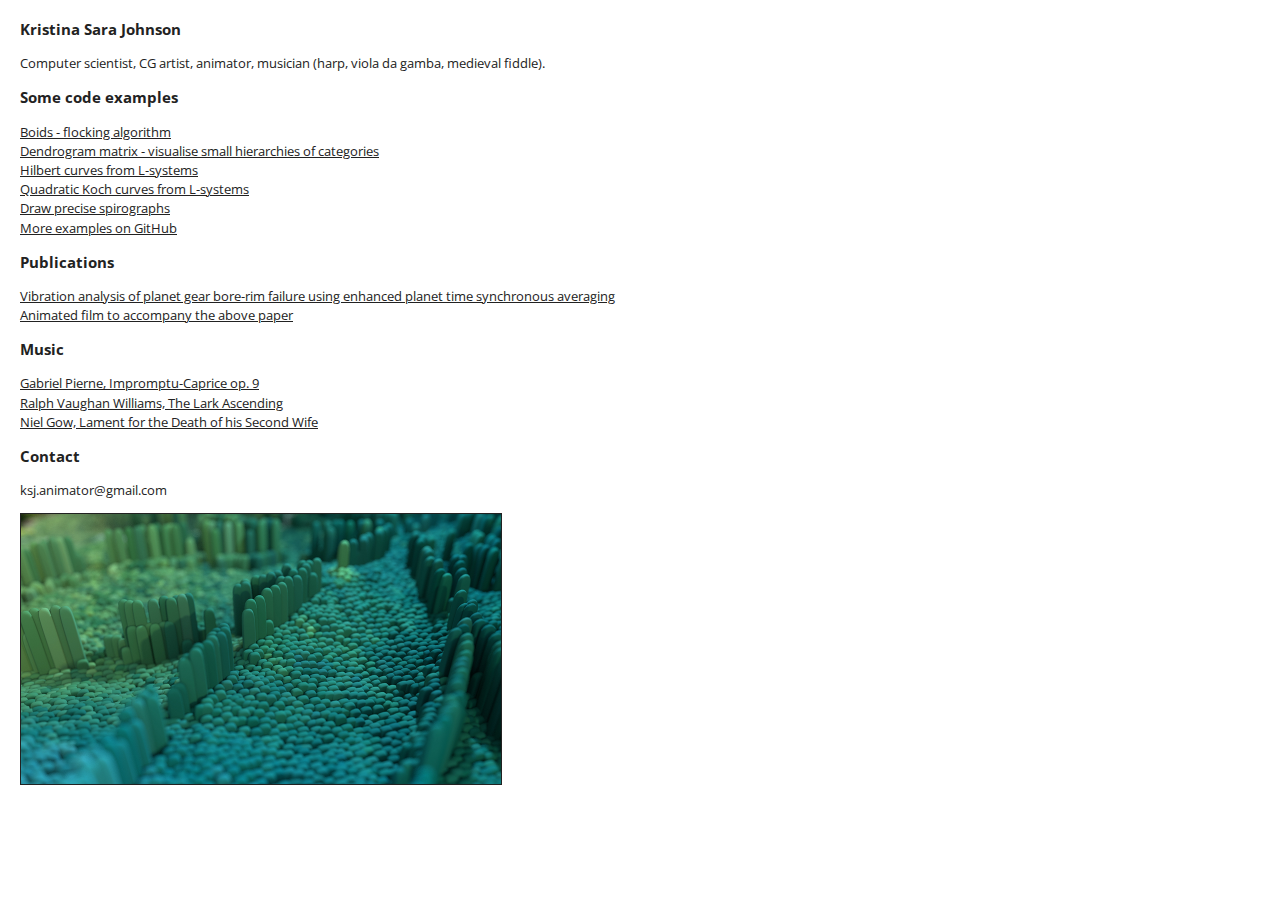
<file: index.html>
<!DOCTYPE html>
<html lang='en'>
<head>
	<link rel='stylesheet' href='harpninja.css'>
	<link rel='stylesheet' type='text/css' href='https://fonts.googleapis.com/css?family=Open+Sans'>
</head>
	<meta charset='UTF-8' />
	<meta name="keywords" content='computer science', 'music', 'generative art'/>
</head>

<body>
	<h3>Kristina Sara Johnson</h3>
	<p>
	Computer scientist, CG artist, animator, musician (harp, viola da gamba, medieval fiddle). 
	</p>
	<h3>Some code examples</h3>
	<a href='https://harpninja.github.io/boids/'>Boids - flocking algorithm</a><br />
	<a href='https://harpninja.github.io/dendrogram-matrix/'>Dendrogram matrix - visualise small hierarchies of categories</a> <br />
	<a href='https://harpninja.github.io/hilbert/'>Hilbert curves from L-systems</a> <br />
	<a href='https://harpninja.github.io/koch-quadratic/'>Quadratic Koch curves from L-systems</a> <br />
	<a href='https://harpninja.github.io/spirograph/'>Draw precise spirographs</a> <br />
	<a href='https://github.com/harpninja'>More examples on GitHub</a> <br />
	
	<h3>Publications</h3>
	<a href='https://www.sciencedirect.com/science/article/abs/pii/S1350630720314667?via%3Dihub#!'>
		Vibration analysis of planet gear bore-rim failure using enhanced planet time synchronous averaging</a> <br />
	<a href='https://www.youtube.com/watch?v=WOtgrefVnqo'>Animated film to accompany the above paper</a> <br />
	
	<h3>Music</h3>
	<a href='https://www.youtube.com/watch?v=Sjlh_VE7uG8'>Gabriel Pierne, Impromptu-Caprice op. 9</a> <br />
	<a href='https://www.youtube.com/watch?v=V_AGznSHJEs'>Ralph Vaughan Williams, The Lark Ascending</a> <br />	
	<a href='https://www.youtube.com/watch?v=KijW8uQ8d08'>Niel Gow, Lament for the Death of his Second Wife</a> <br />
	
	<h3>Contact</h3>
  	ksj.animator@gmail.com
	
	<p><img src='xgen_geo3_dof.jpg' width=480 height=270 alt='blue green field of sticks abstract generated image'></p>
</body>
</html>
</file>
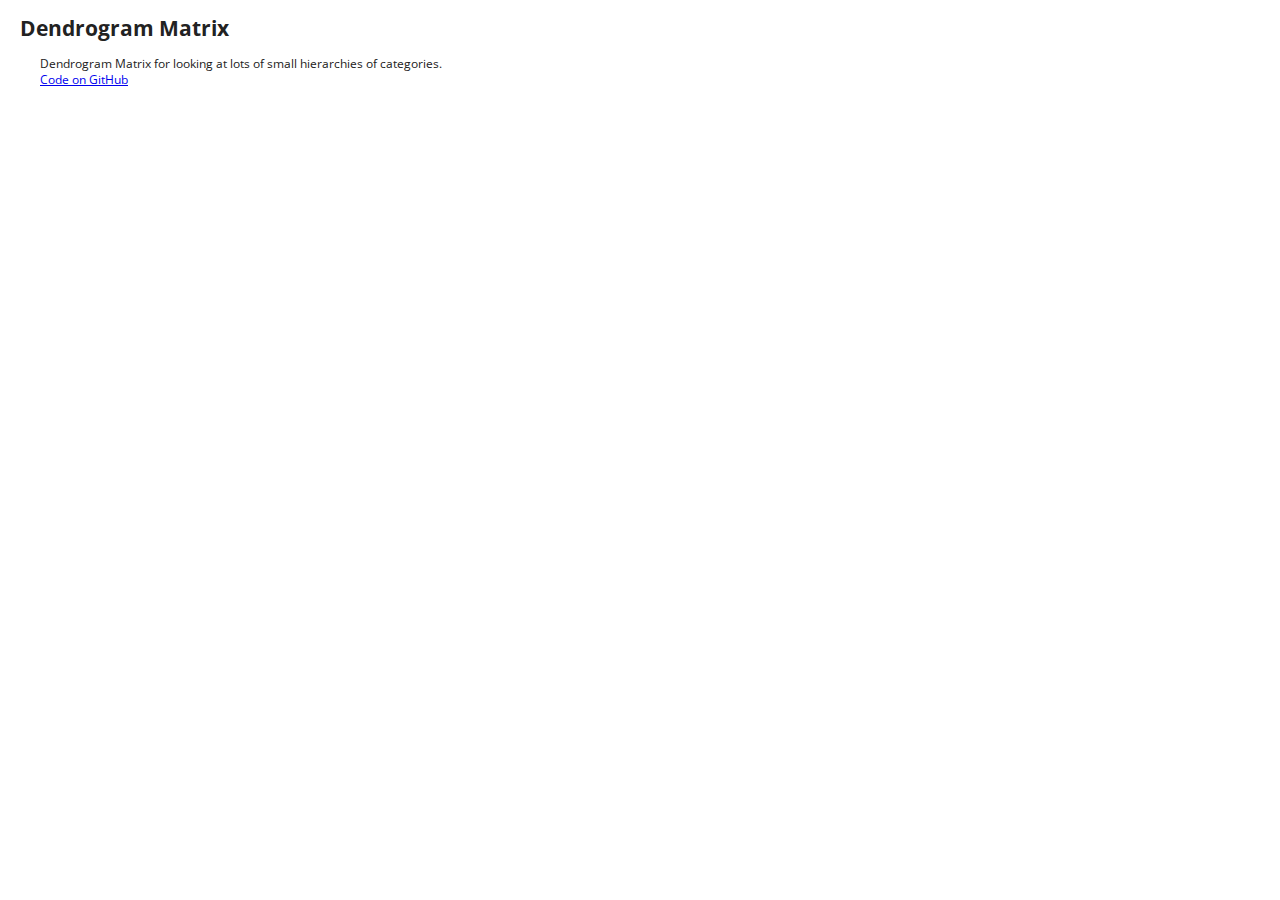
<file: dendrogram-matrix/index.html>
<!DOCTYPE html>
<html>
<meta http-equiv='Content-Type' content='text/html;charset=utf-8'/>
<link rel='stylesheet' type='text/css' href='https://fonts.googleapis.com/css?family=Open+Sans'>
<head>
	<style>
			body {
				font-family: 'Open Sans', sans-serif;
				font-size: 8pt;
				line-height: 12pt;
				background: #ffffff;
				color: #222222;
				margin: 20px;
			}

			h1, h2, h3, h4, h5, h6 {
				font-family: 'Open Sans', sans-serif;
			}

			.node circle {
			  fill: #999;
			}

			.node--internal circle {
			  fill: #555;
			}

			.node--internal text {
			  text-shadow: 0 1px 0 #fff, 0 -1px 0 #fff, 1px 0 0 #fff, -1px 0 0 #fff;
			}

			.link {
			  fill: none;
			  stroke: #555;
			  stroke-opacity: 0.4;
			  stroke-width: 1.5px;
			}
			.standard {
				font-family: 'Open Sans', sans-serif;
				font-size: 9pt;
				line-height: 12pt;
				background: #ffffff;
				color: #222222;
				margin: 20px;
			}
	</style>
</head>
<body>
	<h1>Dendrogram Matrix</h1>
	<div class='standard'>
	<p>Dendrogram Matrix for looking at lots of small hierarchies of categories. <br>
		<a href='https://github.com/harpninja/dendrogram-matrix'>Code on GitHub</a></p>
	</div>
<script src='https://d3js.org/d3.v4.min.js'></script>
<script>

d3.json("small_cat.json", function(error, treeData) {
  if (error) throw error;

	const margin = {top: 0, right: 0, bottom: 0, left: 60, offset: 20};
	const width = 300 - margin.left - margin.right;
	const height = 130 - margin.top - margin.bottom;

	const svg = d3.select("body").append("svg")
			.attr("width", 2100 + margin.left + margin.right)
			.attr("height", 8000 + margin.top + margin.bottom);

	const tree = d3.cluster()
	    .size([height, width - 120]);

	const stratify = d3.stratify()
	    .parentId(function(d) { return d.id.substring(0, d.id.lastIndexOf(".")); });

	let shift_left = margin.left;
	let shift_down = margin.top;
	for (let this_tree in treeData)
	{
			let g = svg.append("g")
					.attr("transform",
								"translate(" + shift_left + "," + shift_down + ")");

		  const root = d3.hierarchy(treeData[this_tree]);
		  tree(root);

		  const link = g.selectAll(".link")
		      .data(root.descendants().slice(1))
		    .enter().append("path")
		      .attr("class", "link")
		      .attr("d", function(d) {
		        return "M" + d.y + "," + d.x
		            + "C" + (d.parent.y + 40) + "," + d.x
		            + " " + (d.parent.y + 40) + "," + d.parent.x
		            + " " + d.parent.y + "," + d.parent.x;
		      });

		  const node = g.selectAll(".node")
		      .data(root.descendants())
		    .enter().append("g")
		      .attr("class", function(d) { return "node" + (d.children ? " node--internal" : " node--leaf"); })
		      .attr("transform", function(d) {
		        return "translate(" + d.y + "," + d.x + ")";
		      })

		  node.append("circle")
		      .attr("r", 2.5);

		  node.append("text")
		      .attr("dy", 3)
		      .attr("x", function(d) { return d.children ? -8 : 8; })
		      .style("text-anchor", function(d) { return d.children ? "end" : "start"; })
		      .text(function(d) {
		        return d.data.name;
		      });

		 shift_left = shift_left + width + margin.offset;
		 if (shift_left > 1200)
		 {
			 shift_left = margin.left;
			 shift_down = shift_down + height + margin.offset;
		 }
	}
});

</script>
</body>
</html>
</file>
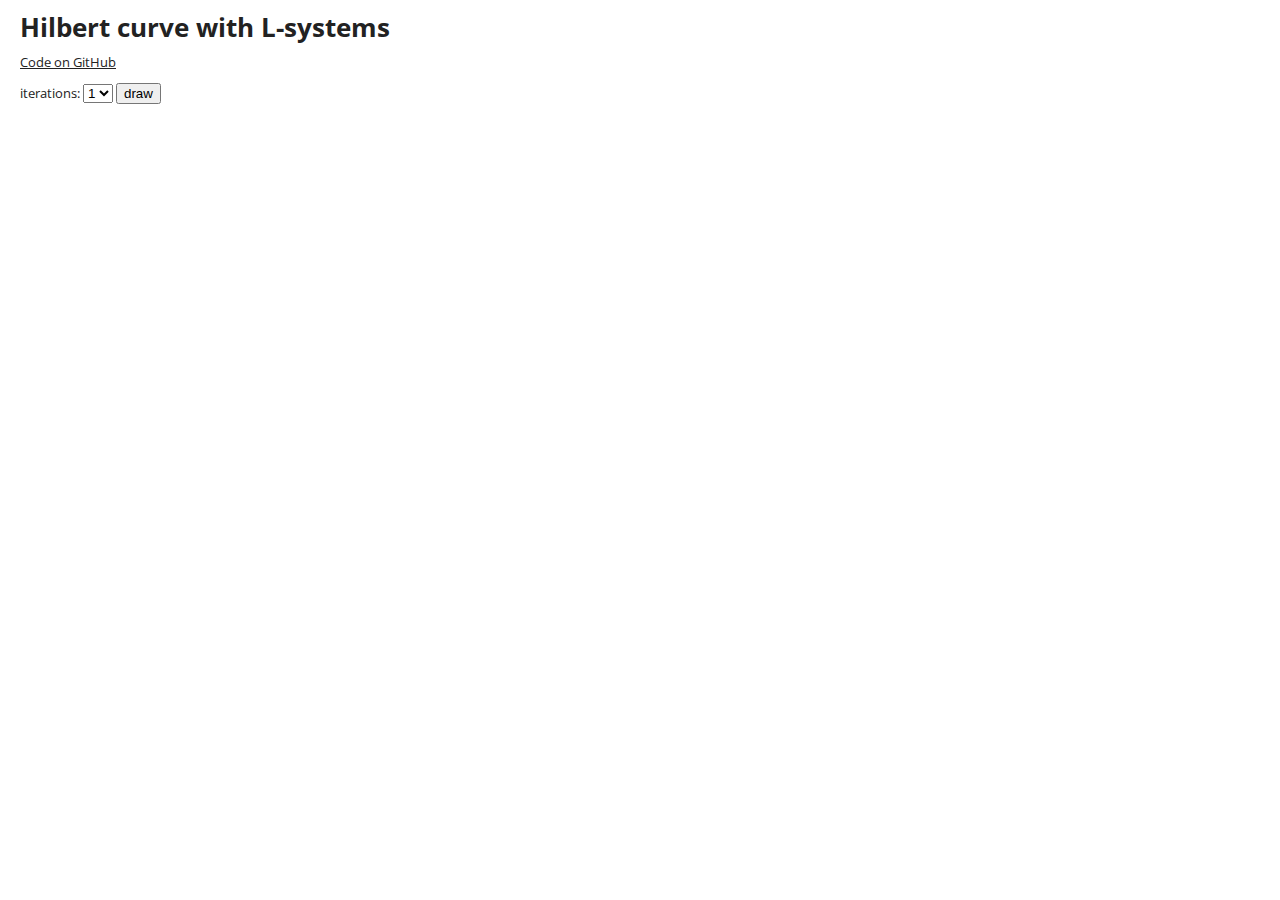
<file: hilbert/index.html>
<!DOCTYPE html>
<html lang='en'>
 	<head>
 		<meta http-equiv='Content-Type' content='text/html;charset=utf-8'/>
		<link rel='stylesheet' href='../d3.css'>
		<link rel='stylesheet' type='text/css' href='https://fonts.googleapis.com/css?family=Open+Sans'>

		<title>Hilbert Curve</title>
		<script src='https://d3js.org/d3.v4.min.js'></script>
 	</head>

 	<body>
	<h1>Hilbert curve with L-systems</h1>
	<p>
	<a href='https://github.com/harpninja/hilbert'>Code on GitHub</a>
	</p>
	<form>
	iterations: <select id='iterations'>
					<option value='1'>1</option>
					<option value='2'>2</option>
					<option value='3'>3</option>
					<option value='4'>4</option>
					<option value='5'>5</option>
					<option value='6'>6</option>
					<option value='7'>7</option>
					<option value='8'>8</option>
				</select>
	<button type='button' onclick='draw()'>draw</button>
	</form>

    <script>
    'use strict'
		const margin = {top: 20, right: 20, bottom: 20, left: 20}
		const width = 1064 - margin.left - margin.right
		const height = 1064 - margin.top - margin.bottom

		const line = d3.line()
				.x(function(d) { return d.x; })
				.y(function(d) { return d.y; })

		const svg = d3.select('body').append('svg')
			.attr('width', width + margin.left + margin.right)
			.attr('height', height + margin.top + margin.bottom)

		svg.append('rect')
		    .attr('width', '100%')
		    .attr('height', '100%')
		    .attr('fill', '#ffffff')

		/**
		 * draw!
		 * Draw a Hilbert curve
		 * Alphabet : A, B
		 * Constants : F + −
		 * Axiom : A
		 * Production rules:
		 * 		A → − B F + A F A + F B −
		 *		B → + A F − B F B − F A +
		 * Where:
		 * 		F is draw forward
		 * 		- is turn left 90 degrees
		 * 	 	+ is turn right 90 degrees
		 * 		A and B are ignored during drawing
		 * References:
		 *		The Algorithmic Beauty of Plants by Przemyslaw Prusinkiewicz and Aristid Lindenmayer
		 * 		https://en.wikipedia.org/wiki/Hilbert_curve
		 */
		function draw()
		{
			erase()
			const angle = 90
			const generators = {A: '+BF-AFA-FB+', B: '-AF+BFB+FA-'}		// to draw from top left hand corner of svg
			const axiom = 'A'
			let grammar = axiom
			const iterations = parseInt(document.getElementById('iterations').value)
			let distance = width/Math.pow(2, iterations)

			for (let i = 0; i < iterations; ++i)
			{
			    grammar = replaceToken(grammar, generators)
			}

			let path = svg.append('path')
				.attr('class', 'line')
				.attr('d', line(parseGrammar(grammar, angle, distance)))
		}

		/**
		 * replaceToken
		 * @param {string} grammar
		 * @param {string} generators
		 * @returns {string} new grammar where A and B are replaced with generator strings
		 */
		function replaceToken(grammar, generators)
		{
			let array = grammar.split('')
			for (let i = 0; i < array.length; i++)
			{
				if (array[i] == 'A')
					array[i] = generators.A
				if (array[i] == 'B')
					array[i] = generators.B
			}
			let str = array.toString()
			str = str.replace(/,/g, '')
			return str
		}

		/**
		 * parseGrammar
		 * @param {string} grammar
		 * @param {number} turning angle in degrees
		 * @param {number} line length
		 * @returns {array} array of line coordinate objects for drawing
		 */
		function parseGrammar(g, a, d)
		{
			let x = 0 + margin.left
			let y = 0 + margin.top

			let line_data = []
			let point_data = []
			let direction = ''
			line_data.push({x: x, y: y, i: 0, direction: direction})	// initialise line data object
			let c = g.replace(/A|B/g, '')
			c = c.split('')		// convert grammar string to array of chars

			for (let i = 0; i < c.length; i++)
			{
				switch (c[i]) {
					case '+':
						a = a + 90
						break
					case '-':
						a = a - 90
						break
					case 'F':
						if ((a == 0) || (a == 360))	// up
						{
							y = y - d
							direction = 'up'
						}
						else if ((a == 270) || (a == -90)) // left
						{
							x = x - d
							direction = 'left'
						}
						else if ((a == 90) || (a == -270))   // right
						{
							x = x + d
							direction = 'right'
						}
						else if ((a == 180) || (a == -180)) // down
						{
							y = y + d
							direction = 'down'
						}
						line_data.push({x: x, y: y, i: i, a: a, direction: direction})
						break
				}
				if ((a <= -360) || (a >= 360))
				{
					a = 0
				}
			}
			return line_data
		}

		/**
		 * erase
		 * Clear all paths.
		 */
		function erase()
		{
			d3.selectAll('path').remove()
		}
	</script>
  </body>
</html>
</file>
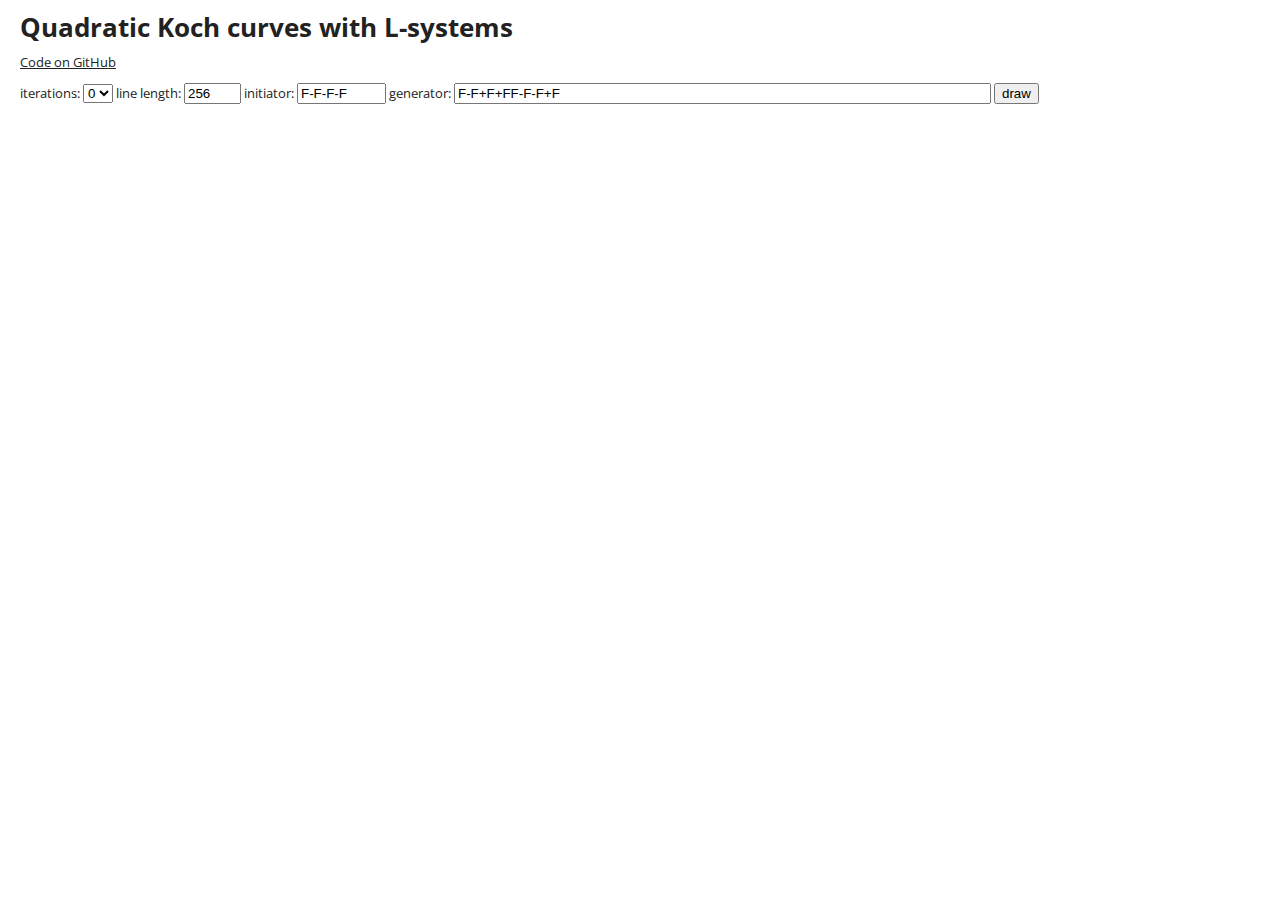
<file: koch-quadratic/index.html>
<!DOCTYPE html>
<html lang='en'>
 	<head>
 		<meta http-equiv='Content-Type' content='text/html;charset=utf-8'/>
    <link rel="stylesheet" href="../d3.css">
    <link rel='stylesheet' type='text/css' href='https://fonts.googleapis.com/css?family=Open+Sans'>

		<title>Koch Quadratic</title>
		<script src='https://d3js.org/d3.v4.min.js'></script>
 	</head>

 	<body>
	<h1>Quadratic Koch curves with L-systems</h1>
	<p>
	<a href='https://github.com/harpninja/koch-quadratic'>Code on GitHub</a>
	</p>
	<form>
	iterations: <select id='iterations'>
		 			<option value='0'>0</option>
					<option value='1'>1</option>
					<option value='2'>2</option>
					<option value='3'>3</option>
				</select>
	line length: <input type='text' id='line_length' size='4' value='256'>
	initiator: <input type='text' id='initiator' size='8' value='F-F-F-F'>
	generator: <input type='text' id='generator' size='64' value='F-F+F+FF-F-F+F'>
	<button type='button' onclick='draw()'>draw</button>
	</form>

    <script>
    'use strict'
		const margin = {top: 20, right: 20, bottom: 20, left: 20}
		const width = 1200 - margin.left - margin.right
		const height = 900 - margin.top - margin.bottom

		const line = d3.line()
				.x(function(d) { return d.x; })
				.y(function(d) { return d.y; })

		const svg = d3.select('body').append('svg')
			.attr('width', width + margin.left + margin.right)
			.attr('height', height + margin.top + margin.bottom)

		svg.append('rect')
		    .attr('width', '100%')
		    .attr('height', '100%')
		    .attr('fill', '#ffffff')

		/**
		 * draw
		 * Draw a curve.
		 * References:
		 * The Algorithmic Beauty of Plants by Przemyslaw Prusinkiewicz and Aristid Lindenmayer
		 */
		function draw()
		{
			erase()
			const angle = 90
			let iterations = parseInt(document.getElementById('iterations').value)
			let line_length = parseInt(document.getElementById('line_length').value)
			let initiator = document.getElementById('initiator').value
			let generator = document.getElementById('generator').value
			let grammar = ''


			if (iterations == 0)
			{
				grammar = initiator
				console.log('grammar 0 = ', grammar)
			}
			else if (iterations == 1)
			{
				grammar = initiator.replace(/F/g, generator)
				line_length = line_length / 4
				console.log('grammar 1 = ', grammar)
			}
			else if (iterations == 2)
			{
				line_length = line_length / 16
				grammar = initiator.replace(/F/g, generator)
				grammar = grammar.replace(/F/g, generator)
				console.log('grammar 2 = ', grammar)
			}
			else if (iterations == 3)
			{
				line_length = line_length / 64
				grammar = initiator.replace(/F/g, generator)
				grammar = grammar.replace(/F/g, generator)
				grammar = grammar.replace(/F/g, generator)
				console.log('grammar 3 = ', grammar)
			}

			let path = svg.append('path')
				.attr('class', 'line')
				.attr('d', line(parseGrammar(grammar, angle, iterations, line_length)))
		}

		/**
		 * parseGrammar
		 * @param {number} number of iterations
		 * @param {number} turning angle
		 * @param {number} grammar
		  * @param {number} line length
		 */
		function parseGrammar(g, a, n, d)
		{
			const cx = width / 3
			const cy = height - height / 3
			let x = cx
			let y = cy

			let line_data = []
			line_data.push({x: cx, y: cy})	// initialise line data object

			let c = g.split('')		// convert grammar string to array of chars
			let direction = 'u'		// first move is UP
			for (let i = 0; i < c.length; i++)
			{
				switch (c[i]) {
					case 'F':
						if (direction == 'u')
						{
							y = y - d
						}
						else if (direction == 'l')
						{
							x = x - d
						}
						else if (direction == 'r')
						{
							x = x + d
						}
						else if (direction == 'd')
						{
							y = y + d
						}
						line_data.push({x: x, y: y})
						break
					case '+':
						if (direction == 'u')
						{
							direction = 'l'
						}
						else if (direction == 'l')
						{
							direction = 'd'
						}
						else if (direction == 'r')
						{
							direction = 'u'
						}
						else if (direction == 'd')
						{
							direction = 'r'
						}
						break
					case '-':
						if (direction == 'u')
						{
							direction = 'r'
						}
						else if (direction == 'l')
						{
							direction = 'u'
						}
						else if (direction == 'r')
						{
							direction = 'd'
						}
						else if (direction == 'd')
						{
							direction = 'l'
						}
						break
				}
			}
			return line_data
		}

		/**
		 * erase
		 * Clear all paths.
		 */
		function erase()
		{
			d3.selectAll('path').remove()
		}
	</script>
  </body>
</html>
</file>
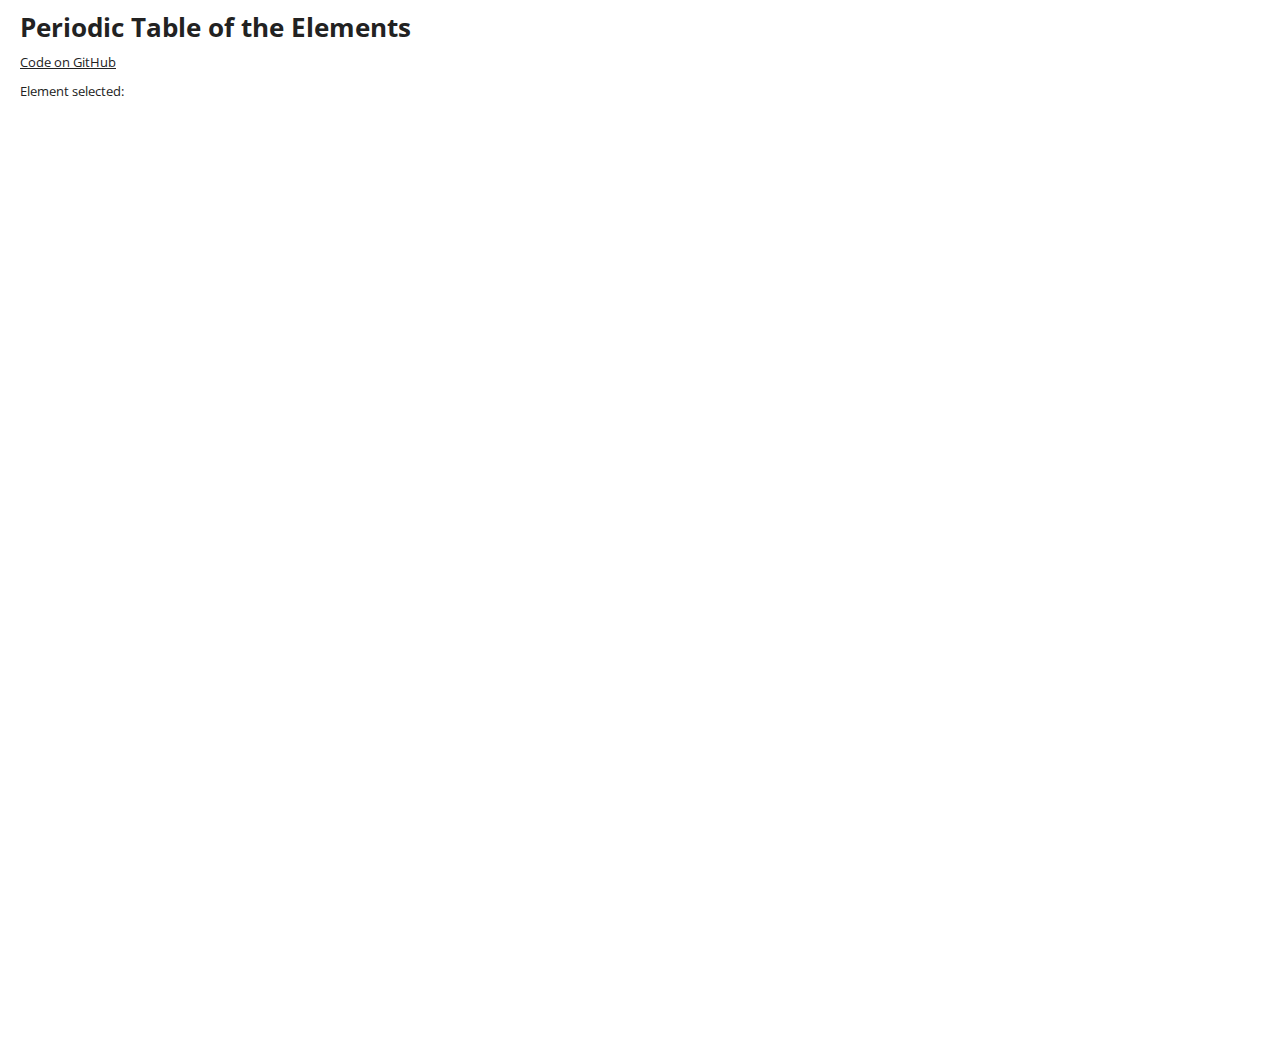
<file: periodic-table/index.html>
<!DOCTYPE html>
<html lang='en'>
 	<head>
 		<meta http-equiv='Content-Type' content='text/html;charset=utf-8'/>
		<link rel='stylesheet' href='periodic_table.css'>
    <link rel='stylesheet' type='text/css' href='https://fonts.googleapis.com/css?family=Open+Sans'>

		<title>Periodic table of the elements</title>
		<script src='https://d3js.org/d3.v4.min.js'></script>
 	</head>

 	<body>
 	<h1>Periodic Table of the Elements</h1>
	<p>
	<a href='https://github.com/harpninja/periodic-table'>Code on GitHub</a>
	</p>
	Element selected: <span id='element'> </span>
	<p>
	<svg width='1160' height='910' id='chart'></svg>
	<script>
		'use strict'

		// chart constants
		const margin = {top: 20, right: 20, bottom: 30, left: 40}
		const width = 1100 - margin.left - margin.right
		const height = 850 - margin.top - margin.bottom
		const columns = 18
		const rows = 10
		const x = width/columns
		const y = height/rows

		// elements json
		const data = {
		 "elements": [
		  {"atomic_number": 1, "symbol": "H", "name": "Hydrogen", "chemical_properties":"diatomic_nonmetal", "row": 1, "column" : 1},
		  {"atomic_number": 2, "symbol": "He", "name": "Helium", "chemical_properties":"noble_gas", "row": 1, "column" : 18},
		  {"atomic_number": 3, "symbol": "Li", "name": "Lithium", "chemical_properties":"alkali_metal", "row": 2, "column" : 1},
		  {"atomic_number": 4, "symbol": "Be", "name": "Beryllium", "chemical_properties":"alkaline_earth_metal", "row": 2, "column" : 2},
		  {"atomic_number": 5, "symbol": "B", "name": "Boron", "chemical_properties":"metalloid", "row": 2, "column" : 13},
		  {"atomic_number": 6, "symbol": "C", "name": "Carbon", "chemical_properties":"polyatomic_nonmetal", "row": 2, "column" : 14},
		  {"atomic_number": 7, "symbol": "N", "name": "Nitrogen", "chemical_properties":"diatomic_nonmetal", "row": 2, "column" : 15},
		  {"atomic_number": 8, "symbol": "O", "name": "Oxygen", "chemical_properties":"diatomic_nonmetal", "row": 2, "column" : 16},
		  {"atomic_number": 9, "symbol": "F", "name": "Fluorine", "chemical_properties":"diatomic_nonmetal", "row": 2, "column" : 17},
		  {"atomic_number": 10, "symbol": "Ne", "name": "Neon", "chemical_properties":"noble_gas", "row": 2, "column" : 18},
		  {"atomic_number": 11, "symbol": "Na", "name": "Sodium", "chemical_properties":"alkali_metal", "row": 3, "column" : 1},
		  {"atomic_number": 12, "symbol": "Mg", "name": "Magnesium", "chemical_properties":"alkaline_earth_metal", "row": 3, "column" : 2},
		  {"atomic_number": 13, "symbol": "Al", "name": "Aluminium", "chemical_properties":"post_transition_metal", "row": 3, "column" : 13},
		  {"atomic_number": 14, "symbol": "Si", "name": "Silicon", "chemical_properties":"metalloid", "row": 3, "column" : 14},
		  {"atomic_number": 15, "symbol": "P", "name": "Phosphorus", "chemical_properties":"polyatomic_nonmetal", "row": 3, "column" : 15},
		  {"atomic_number": 16, "symbol": "S", "name": "Sulfur", "chemical_properties":"polyatomic_nonmetal", "row": 3, "column" : 16},
		  {"atomic_number": 17, "symbol": "Cl", "name": "Chlorine", "chemical_properties":"diatomic_nonmetal", "row": 3, "column" : 17},
		  {"atomic_number": 18, "symbol": "Ar", "name": "Argon", "chemical_properties":"noble_gas", "row": 3, "column" : 18},
		  {"atomic_number": 19, "symbol": "K", "name": "Potassium", "chemical_properties":"alkali_metal", "row": 4, "column" : 1},
		  {"atomic_number": 20, "symbol": "Ca", "name": "Calcium", "chemical_properties":"alkaline_earth_metal", "row": 4, "column" : 2},
		  {"atomic_number": 21, "symbol": "Sc", "name": "Scandium", "chemical_properties":"transition_metal", "row": 4, "column" : 3},
		  {"atomic_number": 22, "symbol": "Ti", "name": "Titanium", "chemical_properties":"transition_metal", "row": 4, "column" : 4},
		  {"atomic_number": 23, "symbol": "V", "name": "Vanadium", "chemical_properties":"transition_metal", "row": 4, "column" : 5},
		  {"atomic_number": 24, "symbol": "Cr", "name": "Chromium", "chemical_properties":"transition_metal", "row": 4, "column" : 6},
		  {"atomic_number": 25, "symbol": "Mn", "name": "Manganese", "chemical_properties":"transition_metal", "row": 4, "column" : 7},
		  {"atomic_number": 26, "symbol": "Fe", "name": "Iron", "chemical_properties":"transition_metal", "row": 4, "column" : 8},
		  {"atomic_number": 27, "symbol": "Co", "name": "Cobalt", "chemical_properties":"transition_metal", "row": 4, "column" : 9},
		  {"atomic_number": 28, "symbol": "Ni", "name": "Nickel", "chemical_properties":"transition_metal", "row": 4, "column" : 10},
		  {"atomic_number": 29, "symbol": "Cu", "name": "Copper", "chemical_properties":"transition_metal", "row": 4, "column" : 11},
		  {"atomic_number": 30, "symbol": "Zn", "name": "Zinc", "chemical_properties":"post_transition_metal", "row": 4, "column" : 12},
		  {"atomic_number": 31, "symbol": "Ga", "name": "Gallium", "chemical_properties":"post_transition_metal", "row": 4, "column" : 13},
		  {"atomic_number": 32, "symbol": "Ge", "name": "Germanium", "chemical_properties":"metalloid", "row": 4, "column" : 14},
		  {"atomic_number": 33, "symbol": "As", "name": "Arsenic", "chemical_properties":"metalloid", "row": 4, "column" : 15},
		  {"atomic_number": 34, "symbol": "Se", "name": "Selenium", "chemical_properties":"polyatomic_nonmetal", "row": 4, "column" : 16},
		  {"atomic_number": 35, "symbol": "Br", "name": "Bromine", "chemical_properties":"diatomic_nonmetal", "row": 4, "column" : 17},
		  {"atomic_number": 36, "symbol": "Kr", "name": "Krypton", "chemical_properties":"noble_gas", "row": 4, "column" : 18},
		  {"atomic_number": 37, "symbol": "Rb", "name": "Rubidium", "chemical_properties":"alkali_metal", "row": 5, "column" : 1},
		  {"atomic_number": 38, "symbol": "Sr", "name": "Strontium", "chemical_properties":"alkaline_earth_metal", "row": 5, "column" : 2},
		  {"atomic_number": 39, "symbol": "Y", "name": "Yttrium", "chemical_properties":"transition_metal", "row": 5, "column" : 3},
		  {"atomic_number": 40, "symbol": "Zr", "name": "Zirconium", "chemical_properties":"transition_metal", "row": 5, "column" : 4},
		  {"atomic_number": 41, "symbol": "Nb", "name": "Niobium", "chemical_properties":"transition_metal", "row": 5, "column" : 5},
		  {"atomic_number": 42, "symbol": "Mo", "name": "Molybdenum", "chemical_properties":"transition_metal", "row": 5, "column" : 6},
		  {"atomic_number": 43, "symbol": "Tc", "name": "Technetium", "chemical_properties":"transition_metal", "row": 5, "column" : 7},
		  {"atomic_number": 44, "symbol": "Ru", "name": "Ruthenium", "chemical_properties":"transition_metal", "row": 5, "column" : 8},
		  {"atomic_number": 45, "symbol": "Rh", "name": "Rhodium", "chemical_properties":"transition_metal", "row": 5, "column" : 9},
		  {"atomic_number": 46, "symbol": "Pd", "name": "Palladium", "chemical_properties":"transition_metal", "row": 5, "column" : 10},
		  {"atomic_number": 47, "symbol": "Ag", "name": "Silver", "chemical_properties":"transition_metal", "row": 5, "column" : 11},
		  {"atomic_number": 48, "symbol": "Cd", "name": "Cadmium", "chemical_properties":"post_transition_metal", "row": 5, "column" : 12},
		  {"atomic_number": 49, "symbol": "In", "name": "Indium", "chemical_properties":"post_transition_metal", "row": 5, "column" : 13},
		  {"atomic_number": 50, "symbol": "Sn", "name": "Tin", "chemical_properties":"post_transition_metal", "row": 5, "column" : 14},
		  {"atomic_number": 51, "symbol": "Sb", "name": "Antimony", "chemical_properties":"metalloid", "row": 5, "column" : 15},
		  {"atomic_number": 52, "symbol": "Te", "name": "Tellurium", "chemical_properties":"metalloid", "row": 5, "column" : 16},
		  {"atomic_number": 53, "symbol": "I", "name": "Iodine", "chemical_properties":"diatomic_nonmetal", "row": 5, "column" : 17},
		  {"atomic_number": 54, "symbol": "Xe", "name": "Xenon", "chemical_properties":"noble_gas", "row": 5, "column" : 18},
		  {"atomic_number": 55, "symbol": "Cs", "name": "Caesium", "chemical_properties":"alkali_metal", "row": 6, "column" : 1},
		  {"atomic_number": 56, "symbol": "Ba", "name": "Barium", "chemical_properties":"alkaline_earth_metal", "row": 6, "column" : 2},
		  {"atomic_number": 57, "symbol": "La", "name": "Lanthanum", "chemical_properties":"lanthanide", "row": 6, "column" : 3},

		  {"atomic_number": 72, "symbol": "Hf", "name": "Hafnium", "chemical_properties":"transition_metal", "row": 6, "column" : 4},
		  {"atomic_number": 73, "symbol": "Ta", "name": "Tantalum", "chemical_properties":"transition_metal", "row": 6, "column" : 5},
		  {"atomic_number": 74, "symbol": "W", "name": "Tungsten", "chemical_properties":"transition_metal", "row": 6, "column" : 6},
		  {"atomic_number": 75, "symbol": "Re", "name": "Rhenium", "chemical_properties":"transition_metal", "row": 6, "column" : 7},
		  {"atomic_number": 76, "symbol": "Os", "name": "Osmium", "chemical_properties":"transition_metal", "row": 6, "column" : 8},
		  {"atomic_number": 77, "symbol": "Ir", "name": "Iridium", "chemical_properties":"transition_metal", "row": 6, "column" : 9},
		  {"atomic_number": 78, "symbol": "Pt", "name": "Platinum", "chemical_properties":"transition_metal", "row": 6, "column" : 10},
		  {"atomic_number": 79, "symbol": "Au", "name": "Gold", "chemical_properties":"transition_metal", "row": 6, "column" : 11},
		  {"atomic_number": 80, "symbol": "Hg", "name": "Mercury", "chemical_properties":"post_transition_metal", "row": 6, "column" :12},
		  {"atomic_number": 81, "symbol": "Tl", "name": "Thallium", "chemical_properties":"post_transition_metal", "row": 6, "column" : 13},
		  {"atomic_number": 82, "symbol": "Pb", "name": "Lead", "chemical_properties":"post_transition_metal", "row": 6, "column" : 14},
		  {"atomic_number": 83, "symbol": "Bi", "name": "Bismuth", "chemical_properties":"post_transition_metal", "row": 6, "column" : 15},
		  {"atomic_number": 84, "symbol": "Po", "name": "Polonium", "chemical_properties":"post_transition_metal", "row": 6, "column" : 16},
		  {"atomic_number": 85, "symbol": "At", "name": "Astatine", "chemical_properties": "metalloid", "row": 6, "column" : 17},
		  {"atomic_number": 86, "symbol": "Rn", "name": "Radon", "chemical_properties":"noble_gas", "row": 6, "column" : 18},
		  {"atomic_number": 87, "symbol": "Fr", "name": "Francium", "chemical_properties":"alkali_metal", "row": 7, "column" : 1},
		  {"atomic_number": 88, "symbol": "Ra", "name": "Radium", "chemical_properties":"alkaline_earth_metal", "row": 7, "column" : 2},
		  {"atomic_number": 89, "symbol": "Ac", "name": "Actinium", "chemical_properties":"actinide", "row": 7, "column" : 3},

		  {"atomic_number": 104, "symbol": "Rf", "name": "Rutherfordium", "chemical_properties":"transition_metal", "row": 7, "column" : 4},
		  {"atomic_number": 105, "symbol": "Db", "name": "Dubnium", "chemical_properties":"transition_metal", "row": 7, "column" : 5},
		  {"atomic_number": 106, "symbol": "Sg", "name": "Seaborgium", "chemical_properties":"transition_metal", "row": 7, "column" : 6},
		  {"atomic_number": 107, "symbol": "Bh", "name": "Bohrium", "chemical_properties":"transition_metal", "row": 7, "column" : 7},
		  {"atomic_number": 108, "symbol": "Hs", "name": "Hassium", "chemical_properties":"transition_metal", "row": 7, "column" : 8},
		  {"atomic_number": 109, "symbol": "Mt", "name": "Meitnerium", "chemical_properties":"unknown", "row": 7, "column" : 9},
		  {"atomic_number": 110, "symbol": "Ds", "name": "Darmstadtium", "chemical_properties":"unknown", "row": 7, "column" : 10},
		  {"atomic_number": 111, "symbol": "Rg", "name": "Roentgenium", "chemical_properties":"unknown", "row": 7, "column" : 11},
		  {"atomic_number": 112, "symbol": "Cn", "name": "Copernicium", "chemical_properties":"post_transition_metal", "row": 7, "column" : 12},
		  {"atomic_number": 113, "symbol": "Nh", "name": "Nihonium", "chemical_properties":"unknown", "row": 7, "column" : 13},
		  {"atomic_number": 114, "symbol": "Fl", "name": "Flerovium", "chemical_properties":"unknown", "row": 7, "column" : 14},
		  {"atomic_number": 115, "symbol": "Mc", "name": "Moscovium", "chemical_properties":"unknown", "row": 7, "column" : 15},
		  {"atomic_number": 116, "symbol": "Lv", "name": "Livermorium", "chemical_properties":"unknown", "row": 7, "column" : 16},
		  {"atomic_number": 117, "symbol": "Ts", "name": "Tennessine", "chemical_properties":"unknown", "row": 7, "column" : 17},
		  {"atomic_number": 118, "symbol": "Og", "name": "Oganesson", "chemical_properties":"unknown", "row": 7, "column" : 18},

		  {"atomic_number": 58, "symbol": "Ce", "name": "Cerium", "chemical_properties":"lanthanide", "row": 9, "column" : 4},
		  {"atomic_number": 59, "symbol": "Pr", "name": "Praseodymium", "chemical_properties":"lanthanide", "row": 9, "column" : 5},
		  {"atomic_number": 60, "symbol": "Nd", "name": "Neodymium", "chemical_properties":"lanthanide", "row": 9, "column" : 6},
		  {"atomic_number": 61, "symbol": "Pm", "name": "Promethium", "chemical_properties":"lanthanide", "row": 9, "column" : 7},
		  {"atomic_number": 62, "symbol": "Sm", "name": "Samarium", "chemical_properties":"lanthanide", "row": 9, "column" : 8},
		  {"atomic_number": 63, "symbol": "Eu", "name": "Europium", "chemical_properties":"lanthanide", "row": 9, "column" : 9},
		  {"atomic_number": 64, "symbol": "Gd", "name": "Gadolinium", "chemical_properties":"lanthanide", "row": 9, "column" : 10},
		  {"atomic_number": 65, "symbol": "Tb", "name": "Terbium", "chemical_properties":"lanthanide", "row": 9, "column" :11},
		  {"atomic_number": 66, "symbol": "Dy", "name": "Dysprosium", "chemical_properties":"lanthanide", "row": 9, "column" :12},
		  {"atomic_number": 67, "symbol": "Ho", "name": "Holmium", "chemical_properties":"lanthanide", "row": 9, "column" :13},
		  {"atomic_number": 68, "symbol": "Er", "name": "Erbium", "chemical_properties":"lanthanide", "row": 9, "column" :14},
		  {"atomic_number": 69, "symbol": "Tm", "name": "Thulium", "chemical_properties":"lanthanide", "row": 9, "column" :15},
		  {"atomic_number": 70, "symbol": "Yb", "name": "Ytterbium", "chemical_properties":"lanthanide", "row": 9, "column" :16},
		  {"atomic_number": 71, "symbol": "Lu", "name": "Lutetium", "chemical_properties":"lanthanide", "row": 9, "column" :17},

		  {"atomic_number": 90, "symbol": "Th", "name": "Thorium", "chemical_properties":"actinide", "row": 10, "column" : 4},
		  {"atomic_number": 91, "symbol": "Pa", "name": "Protactinium", "chemical_properties":"actinide", "row": 10, "column" : 5},
		  {"atomic_number": 92, "symbol": "U", "name": "Uranium", "chemical_properties":"actinide", "row": 10, "column" : 6},
		  {"atomic_number": 93, "symbol": "Np", "name": "Neptunium", "chemical_properties":"actinide", "row": 10, "column" : 7},
		  {"atomic_number": 94, "symbol": "Pu", "name": "Plutonium", "chemical_properties":"actinide", "row": 10, "column" : 8},
		  {"atomic_number": 95, "symbol": "Am", "name": "Americium", "chemical_properties":"actinide", "row": 10, "column" : 9},
		  {"atomic_number": 96, "symbol": "Cm", "name": "Curium", "chemical_properties":"actinide", "row": 10, "column" : 10},
		  {"atomic_number": 97, "symbol": "Bk", "name": "Berkelium", "chemical_properties":"actinide", "row": 10, "column" : 11},
		  {"atomic_number": 98, "symbol": "Cf", "name": "Californium", "chemical_properties":"actinide", "row": 10, "column" : 12},
		  {"atomic_number": 99, "symbol": "Es", "name": "Einsteinium", "chemical_properties":"actinide", "row": 10, "column" : 13},
		  {"atomic_number": 100, "symbol": "Fm", "name": "Fermium", "chemical_properties":"actinide", "row": 10, "column" : 14},
		  {"atomic_number": 101, "symbol": "Md", "name": "Mendelevium", "chemical_properties":"actinide", "row": 10, "column" : 15},
		  {"atomic_number": 102, "symbol": "No", "name": "Nobelium", "chemical_properties":"actinide", "row": 10, "column" : 16},
		  {"atomic_number": 103, "symbol": "Lr", "name": "Lawrencium", "chemical_properties":"actinide", "row": 10, "column" : 17}
		  ]
		}

		// draw!
		const svg = d3.select('#chart')

		const g = svg.selectAll('g')
					.data(data.elements)
					.enter().append('g')
					.attr('id', (d) => { return d.symbol })
					.on('click', (d) => { d3.select('#element').text(parseString(d.name, d.chemical_properties)) })

		g.append('rect')
			.attr('class', (d) => { return d.chemical_properties })
			.attr('width', x)
			.attr('height', y)
			.attr('x', (d) => { return x * d.column })
			.attr('y', (d) => { return y * d.row })
			.attr('id', (d) => { return d.symbol })

		g.append('text')
			.attr('class', 'symbol')
			.attr('x', (d) => { return ((x * d.column) + (x/3)) })
			.attr('y', (d) => { return ((y * d.row) + (y * 0.75)) })
			.text((d) => { return d.symbol })

		g.append('text')
			.attr('class', 'atomic-number')
			.attr('x', (d) => { return ((x * d.column) + (x/3)) })
			.attr('y', (d) => { return ((y * d.row) + (y * 0.35)) })
			.text((d) => { return d.atomic_number })


	function parseString(name, chemical_properties)
    {
        let properties = chemical_properties.replace(/_/g, ' ')
        let string = `${name}, ${properties}.`
        return string
    }

	</script>
	</body>
</html>
</file>
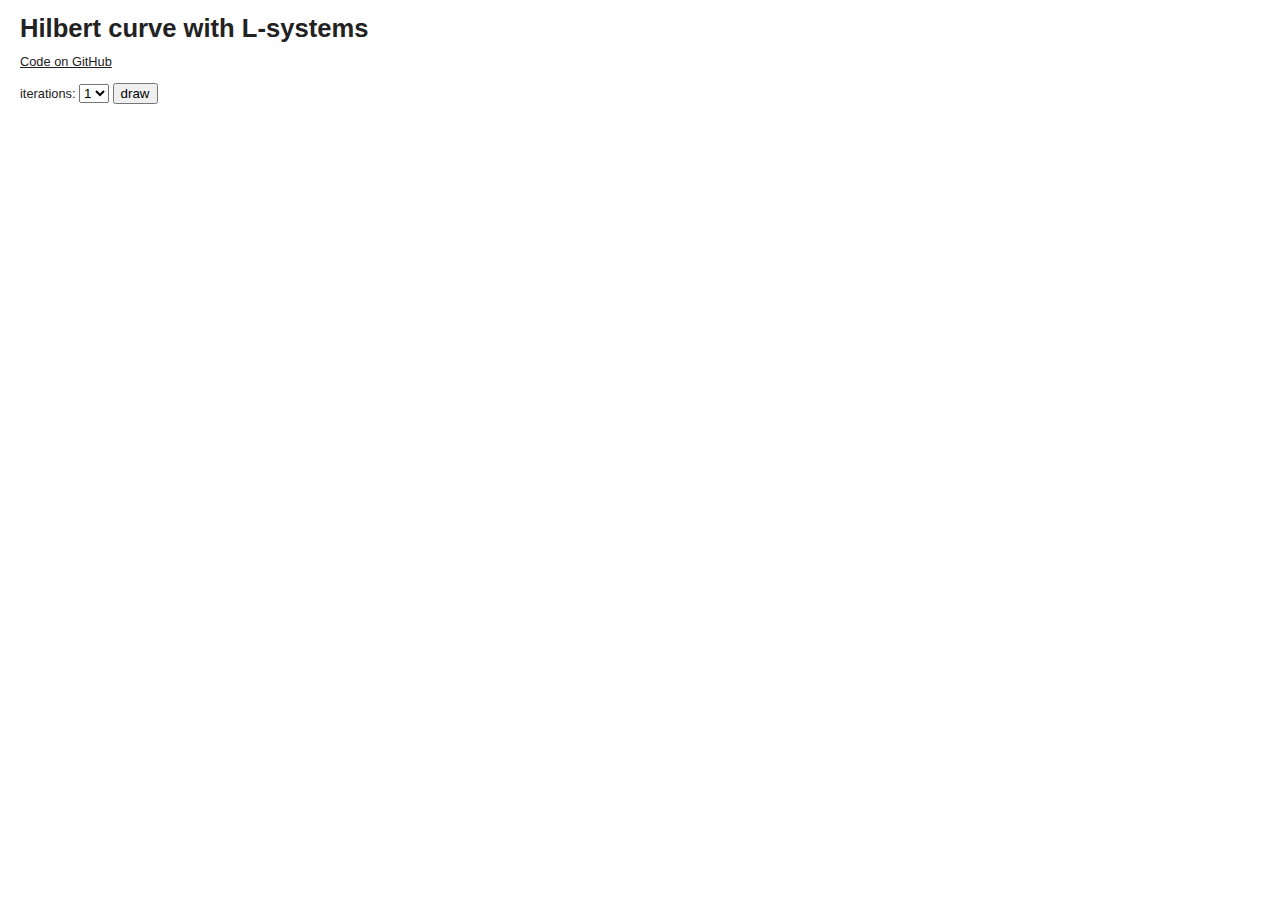
<file: hilbert/hilbert.html>
<!DOCTYPE html>
<html lang='en'>
 	<head>
 		<meta http-equiv='Content-Type' content='text/html;charset=utf-8'/>
		<link rel="stylesheet" href="../d3.css">
		<link rel="stylesheet" type="text/css" href="https://fonts.googleapis.com/css?family=Cormorant Garamond|Playfair Display">

		<title>Hilbert Curve</title>
		<script src='https://d3js.org/d3.v4.min.js'></script>
 	</head>

 	<body>
	<h1>Hilbert curve with L-systems</h1>
	<p>
	<a href='https://github.com/harpninja/hilbert'>Code on GitHub</a>
	</p>
	<form>
	iterations: <select id='iterations'>
					<option value='1'>1</option>
					<option value='2'>2</option>
					<option value='3'>3</option>
					<option value='4'>4</option>
					<option value='5'>5</option>
					<option value='6'>6</option>
					<option value='7'>7</option>
					<option value='8'>8</option>
				</select>
	<button type='button' onclick='draw()'>draw</button>
	</form>

    <script>
    'use strict'
		const margin = {top: 20, right: 20, bottom: 20, left: 20}
		const width = 1064 - margin.left - margin.right
		const height = 1064 - margin.top - margin.bottom

		const line = d3.line()
				.x(function(d) { return d.x; })
				.y(function(d) { return d.y; })

		const svg = d3.select('body').append('svg')
			.attr('width', width + margin.left + margin.right)
			.attr('height', height + margin.top + margin.bottom)

		svg.append('rect')
		    .attr('width', '100%')
		    .attr('height', '100%')
		    .attr('fill', '#ffffff')

		/**
		 * draw!
		 * Draw a Hilbert curve
		 * Alphabet : A, B
		 * Constants : F + −
		 * Axiom : A
		 * Production rules:
		 * 		A → − B F + A F A + F B −
		 *		B → + A F − B F B − F A +
		 * Where:
		 * 		F is draw forward
		 * 		- is turn left 90 degrees
		 * 	 	+ is turn right 90 degrees
		 * 		A and B are ignored during drawing
		 * References:
		 *		The Algorithmic Beauty of Plants by Przemyslaw Prusinkiewicz and Aristid Lindenmayer
		 * 		https://en.wikipedia.org/wiki/Hilbert_curve
		 */
		function draw()
		{
			erase()
			const angle = 90
			const generators = {A: '+BF-AFA-FB+', B: '-AF+BFB+FA-'}		// to draw from top left hand corner of svg
			const axiom = 'A'
			let grammar = axiom
			const iterations = parseInt(document.getElementById('iterations').value)
			let distance = width/Math.pow(2, iterations)

			for (let i = 0; i < iterations; ++i)
			{
			    grammar = replaceToken(grammar, generators)
			}

			let path = svg.append('path')
				.attr('class', 'line')
				.attr('d', line(parseGrammar(grammar, angle, distance)))
		}

		/**
		 * replaceToken
		 * @param {string} grammar
		 * @param {string} generators
		 * @returns {string} new grammar where A and B are replaced with generator strings
		 */
		function replaceToken(grammar, generators)
		{
			let array = grammar.split('')
			for (let i = 0; i < array.length; i++)
			{
				if (array[i] == 'A')
					array[i] = generators.A
				if (array[i] == 'B')
					array[i] = generators.B
			}
			let str = array.toString()
			str = str.replace(/,/g, '')
			return str
		}

		/**
		 * parseGrammar
		 * @param {string} grammar
		 * @param {number} turning angle in degrees
		 * @param {number} line length
		 * @returns {array} array of line coordinate objects for drawing
		 */
		function parseGrammar(g, a, d)
		{
			let x = 0 + margin.left
			let y = 0 + margin.top

			let line_data = []
			let point_data = []
			let direction = ''
			line_data.push({x: x, y: y, i: 0, direction: direction})	// initialise line data object
			let c = g.replace(/A|B/g, '')
			c = c.split('')		// convert grammar string to array of chars

			for (let i = 0; i < c.length; i++)
			{
				switch (c[i]) {
					case '+':
						a = a + 90
						break
					case '-':
						a = a - 90
						break
					case 'F':
						if ((a == 0) || (a == 360))	// up
						{
							y = y - d
							direction = 'up'
						}
						else if ((a == 270) || (a == -90)) // left
						{
							x = x - d
							direction = 'left'
						}
						else if ((a == 90) || (a == -270))   // right
						{
							x = x + d
							direction = 'right'
						}
						else if ((a == 180) || (a == -180)) // down
						{
							y = y + d
							direction = 'down'
						}
						line_data.push({x: x, y: y, i: i, a: a, direction: direction})
						break
				}
				if ((a <= -360) || (a >= 360))
				{
					a = 0
				}
			}
			return line_data
		}

		/**
		 * erase
		 * Clear all paths.
		 */
		function erase()
		{
			d3.selectAll('path').remove()
		}
	</script>
  </body>
</html>
</file>
<file: harpninja.css>
body {
	font-family: 'Open Sans', sans-serif;
	font-size: 0.8em;
	line-height: 1.5em;
	background: #ffffff;
	color: #222222;
	margin: 20px;
}

h1, h2, h3, h4, h5, h6 {
	font-family: 'Open Sans', sans-serif;
}

img {
	border-style: solid;
	border-color: #222222;
	border-width: 1px;
}

a:link {color: #222222}
a:visited {color: #222222}
a:active {color: #222222}
</file>
<file: d3.css>
body {
	font-family: 'Open Sans', sans-serif;
	font-size: 0.8em;
	line-height: 1.3em;
	background: #ffffff;
	color: #222222;
	margin: 20px;
}

h1, h2, h3, h4, h5, h6 {
	font-family: 'Open Sans', sans-serif;
}

img {
	border-style: solid;
	border-color: #222222;
	border-width: 1px;
}

a:link {color: #222222}
a:visited {color: #222222}
a:active {color: #222222}

.line {
	fill: none;
	stroke: #000000;
	stroke-width: 1px;
}

.axis path, .axis line {
	fill: none;
	stroke: #000000;
}

.crispy {
	stroke: #000000;
	stroke-width: 1px;
	fill: steelblue;
}
</file>
<file: periodic-table/periodic_table.css>
body {
	font-family: 'Open Sans', sans-serif;
	font-size: 0.8em;
	line-height: 1.3em;
	background: #ffffff;
	color: #222222;
	margin: 20px;
}

h1, h2, h3, h4, h5, h6 {
	font-family: 'Open Sans', sans-serif;
}

a:link {color: #222222}
a:visited {color: #222222}
a:active {color: #222222}

/* Element styles */
.actinide {
    stroke-width: 1px;
    stroke: #333333;
	fill: #fafa6e;
    fill-opacity: 0.6;
}
.alkali_metal {
    stroke-width: 1px;
    stroke: #333333;
	fill: #c4ec74;
    fill-opacity: 0.6;
}
.alkaline_earth_metal {
    stroke-width: 1px;
    stroke: #333333;
	fill: #92dc7e;
    fill-opacity: 0.6;
}
.diatomic_nonmetal {
    stroke-width: 1px;
    stroke: #333333;
	fill: #64c987;
    fill-opacity: 0.6;
}
.lanthanide {
    stroke-width: 1px;
    stroke: #333333;
	fill: #39b48e;
    fill-opacity: 0.6;
}
.metalloid {
    stroke-width: 1px;
    stroke: #333333;
	fill: #089f8f;
    fill-opacity: 0.6;
}
.noble_gas {
    stroke-width: 1px;
    stroke: #333333;
	fill: #00898a;
    fill-opacity: 0.6;
}
.polyatomic_nonmetal {
    stroke-width: 1px;
    stroke: #333333;
	fill: #08737f;
    fill-opacity: 0.6;
}
.post_transition_metal {
    stroke-width: 1px;
    stroke: #333333;
	fill: #215d6e;
    fill-opacity: 0.6;
}
.transition_metal {
    stroke-width: 1px;
    stroke: #333333;
	fill: #2a4858;
    fill-opacity: 0.6;
}
.unknown {
    stroke-width: 1px;
    stroke: #333333;
    fill: #239c70;
    fill-opacity: 0.6;
}
:hover {
    fill-opacity: 0.8;
    cursor: pointer;
}

/* Text styles */
.symbol {
    font-size: 1.2em;
    font-weight: bold;
    fill: black;
}
.atomic-number {
    font-size: 1em;
    font-weight: bold;
    fill: black;
}
</file>
